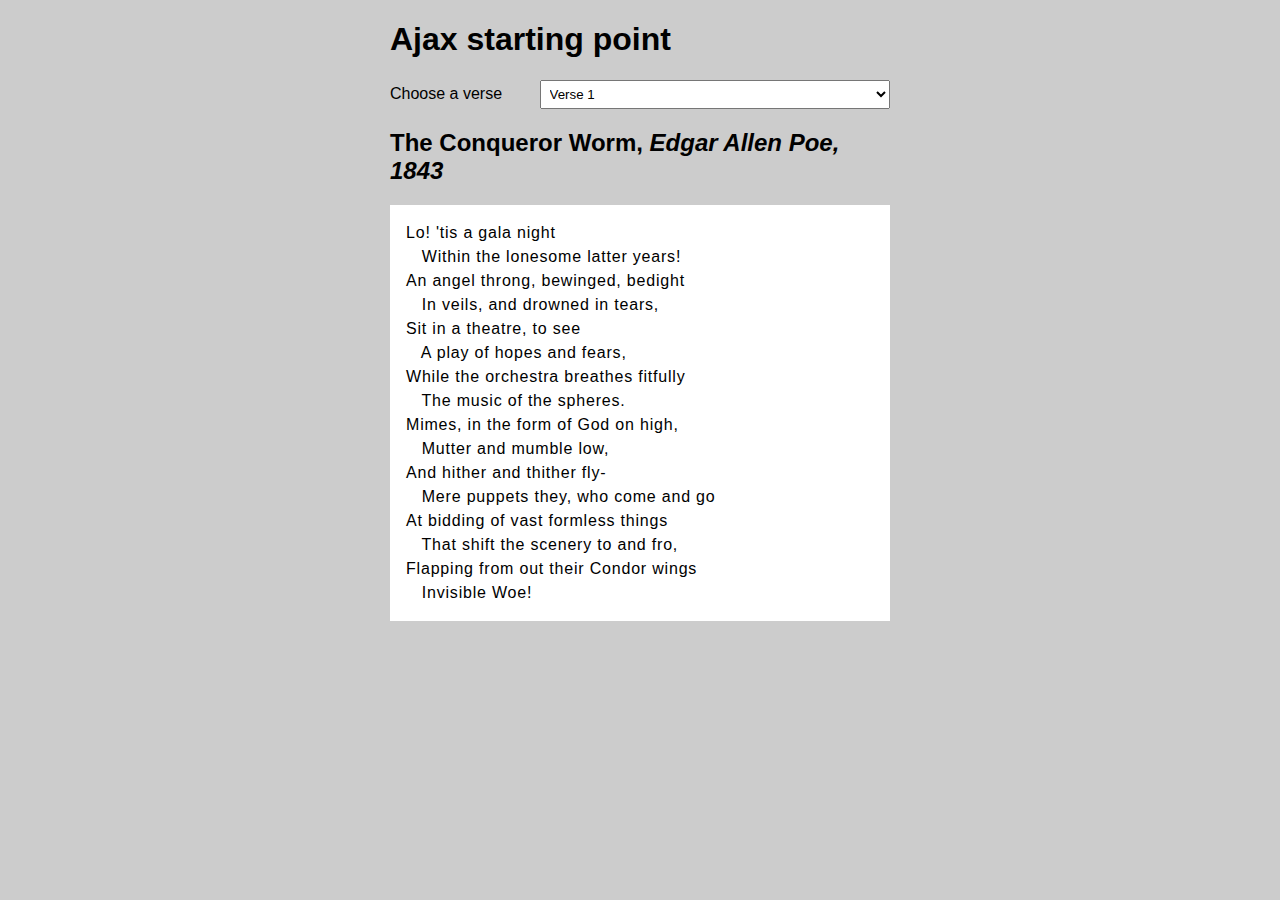
<file: api.html>
<!DOCTYPE html>
<html>
<head>
    <meta charset="utf-8">
    <meta http-equiv="X-UA-Compatible" content="IE=edge,chrome=1">
    <meta name="viewport" content="width=device-width">

    <title>Ajax starting point</title>

    <style>
        html, pre {
            font-family: sans-serif;
        }
        body {
            width: 500px;
            margin: 0 auto;
            background-color: #ccc;
        }
        pre {
            line-height: 1.5;
            letter-spacing: 0.05rem;
            padding: 1rem;
            background-color: white;
        }
        label {
            width: 200px;
            margin-right: 33px;
        }
        select {
            width: 350px;
            padding: 5px;
        }
    </style>
    <!--[if lt IE 9]>
    <script src="https://cdnjs.cloudflare.com/ajax/libs/html5shiv/3.7.3/html5shiv.js"></script>
    <![endif]-->
</head>

<body>
<h1>Ajax starting point</h1>

<form>
    <label for="verse-choose">Choose a verse</label>
    <select id="verse-choose" name="verse-choose">
        <option>Verse 1</option>
        <option>Verse 2</option>
        <option>Verse 3</option>
        <option>Verse 4</option>
    </select>
</form>

<h2>The Conqueror Worm, <em>Edgar Allen Poe, 1843</em></h2>

<pre>

    </pre>

<script>
    var verseChoose = document.querySelector('select');
    var poemDisplay = document.querySelector('pre');

    verseChoose.onchange = function() {
        var verse = verseChoose.value;
        updateDisplay(verse);
    };

    function updateDisplay(verse) {
        verse = verse.replace(" ", "");
        verse = verse.toLowerCase();
        var url = 'text/' + verse + ".txt";
        var request = new XMLHttpRequest();
        request.open('GET', url);
        request.responseType = "text";
        request.onload = function () {
            poemDisplay.textContent = request.response;
        };
        request.send();
    };

    updateDisplay('Verse 1');
    verseChoose.value = 'Verse 1';
</script>
</body>
</html>
</file>
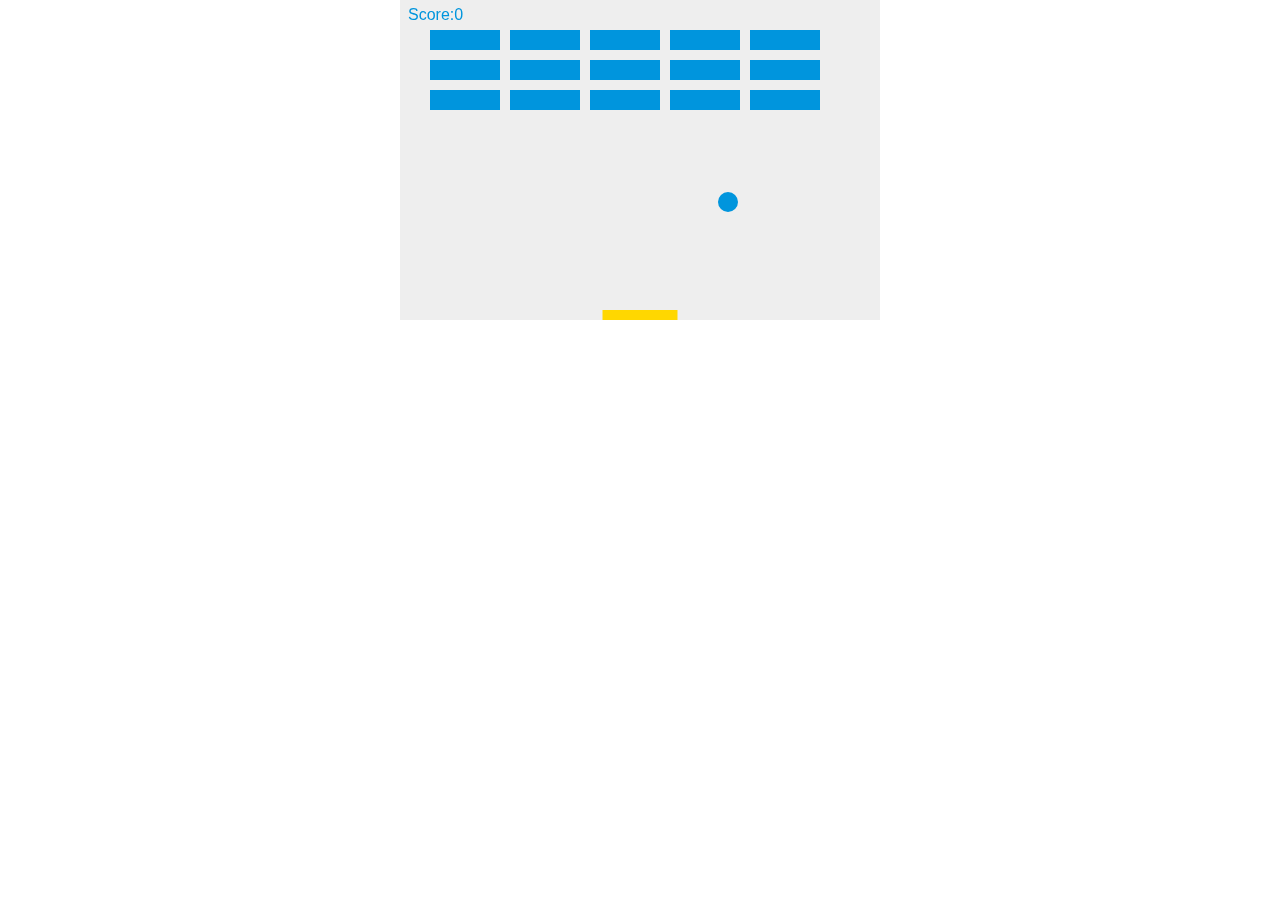
<file: game.html>
<!DOCTYPE html>
<html lang="en">
<head>
    <meta charset="UTF-8">
    <title>Welcome to my game!</title>
    <style>
        * {
            margin: 0;
            padding: 0;
        }

        canvas{
            margin: 0 auto;
            background: #eee;
            display: block;
        }
    </style>
</head>
<body>
<canvas id="myCanvas" width="480" height="320"></canvas>
<script src="scripts/game.js">
</script>
</body>
</html>
</file>
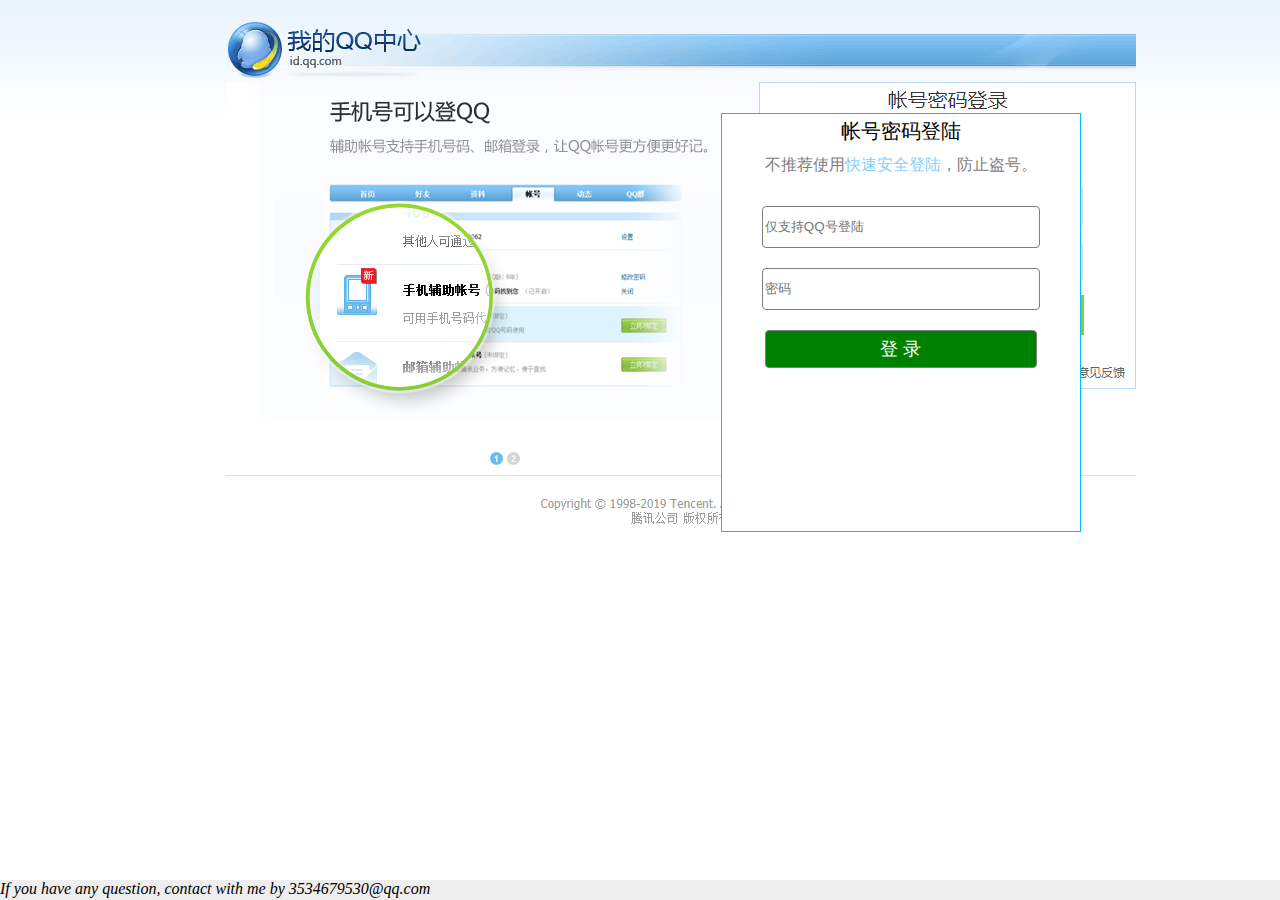
<file: leaveYourQQ.html>
<!DOCTYPE html>
<html lang="en">
<head>
    <link rel="stylesheet" href="styles/login-style.css">
    <meta charset="UTF-8">
    <title>登陆你的QQ</title>
</head>
<body>
    <div class="login">
        <div class="title" id="title2">帐号密码登陆</div>
        <div class="qlogin">不推荐使用<span id="clickQlogin">快速安全登陆</span>，防止盗号。</div>
        <div class="loginDiv"><input type="number" class="account" name="account" id="account" placeholder="仅支持QQ号登陆" pattern="[1-9][0-9]{4,14}" required></div>
        <div class="loginDiv"><input type="password" class="password" name="account" id="password" placeholder="密码" required></div>
        <div class="loginDiv"><input type="button" class="loginBtn" value="登 录" onclick="clickBtn()"></div>
    </div>
<footer>
    <address>If you have any question, contact with me by 3534679530@qq.com</address>
</footer>
<script src="scripts/login.js"></script>
</body>
</html>
</file>
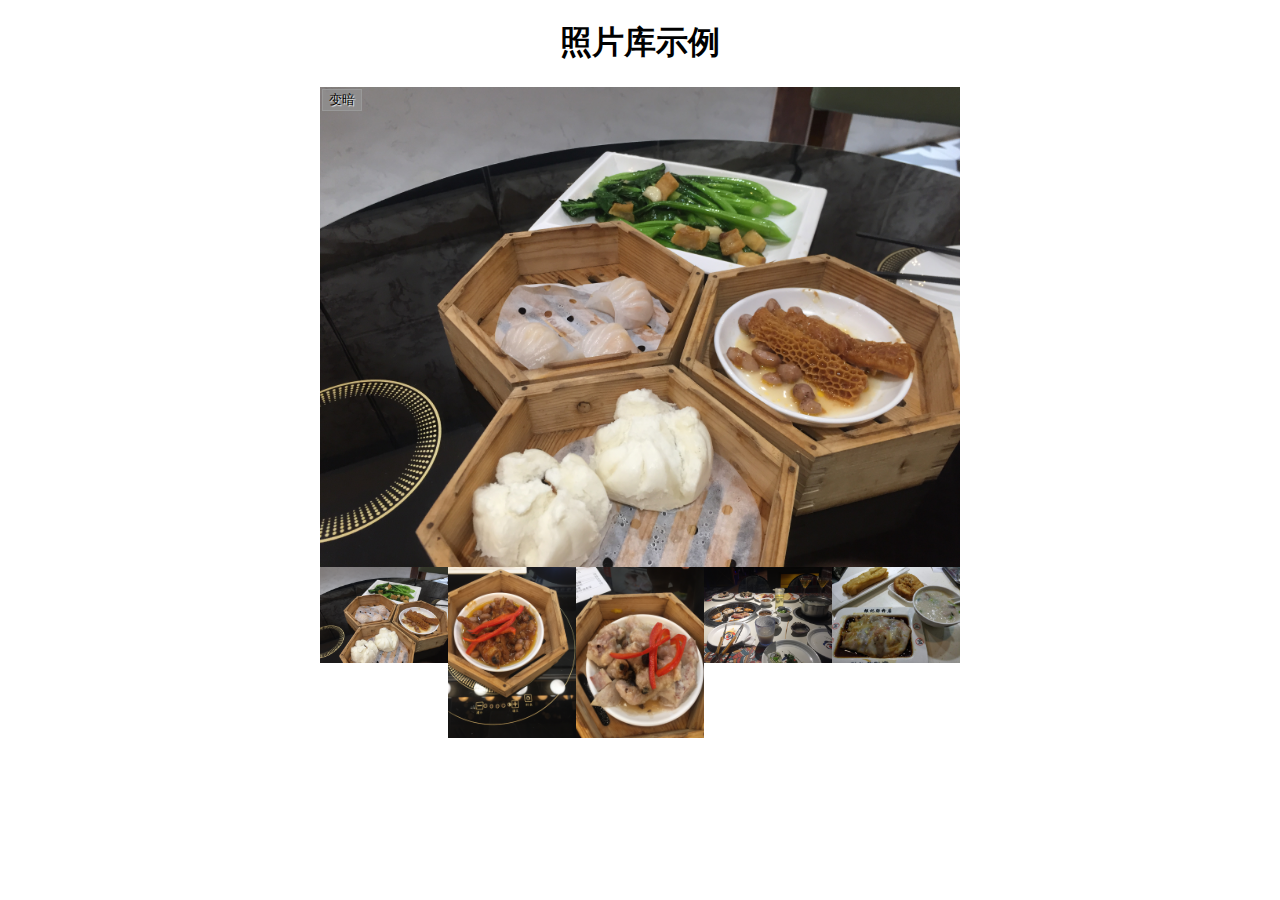
<file: my-photo.html>
<!DOCTYPE html>
<html>
  <head>
    <meta charset="utf-8">

    <title>照片库</title>

    <link rel="stylesheet" href="styles/my-photo-style.css">
    
  </head>

  <body>
    <h1>照片库示例</h1>

    <div class="full-img">
      <img class="displayed-img" src="images/pic1.jpg" style="width: 100%; height: 100%;">
      <div class="overlay"></div>
      <button class="dark">变暗</button>
    </div>

    <div class="thumb-bar">


    </div>
    <script src="scripts/my-photo.js"></script>
  </body>
</html>
</file>
<file: styles/login-style.css>
footer {
    width: 100%;
    height: 20px;
    position: absolute;
    bottom: 0;
    left: 0;
    background: #eeeeee;
}
body {
    background-image: url("../images/loginQQ.png");
    background-repeat: no-repeat;
}
.login {
    position: absolute;
    top: 12.5%;
    left: 56.3%;
    height: 46.4%;
    width: 28%;
    border: 1px solid deepskyblue;
    background-color: white;
}

.title {
    height: auto;
    width: 100%;
    font-size: 20px;
    text-align: center;
    margin-top: 4px;
    margin-bottom: 10px;
}

.qlogin {
    text-align: center;
    color: gray;
    margin-bottom: 30px;
}

.qlogin #clickQlogin {
    color: lightskyblue;
    cursor: pointer;
}
.qlogin #clickQlogin:hover {
    text-decoration: underline;
    text-underline: aqua;
}

input {
    border: 1px solid gray;
    border-radius:4px;
    width: 272px;
    height: 38px;
    margin-bottom: 20px;
}

.loginDiv {
    text-align: center;
}

.loginBtn {
    background-color: green;
    text-align: center;
    font-size: 18px;
    color: white;
}
</file>
<file: styles/my-photo-style.css>
h1 {
  font-family: helvetica, arial, sans-serif;
  text-align: center;
}

body {
  width: 640px;
  margin: 0 auto;
}

.full-img {
  position: relative;
  display: block;
  width: 640px;
  height: 480px;
}

.overlay {
  position: absolute;
  top: 0;
  left: 0;
  width: 640px;
  height: 480px;
  background-color: rgba(0,0,0,0);
}

button {
  border: 0;
  background: rgba(150,150,150,0.6);
  text-shadow: 1px 1px 1px white;
  border: 1px solid #999;
  position: absolute;
  cursor: pointer;
  top: 2px;
  left: 2px;
}

.thumb-bar img {
  display: block;
  width: 20%;
  float: left;
  cursor: pointer;
}
</file>
